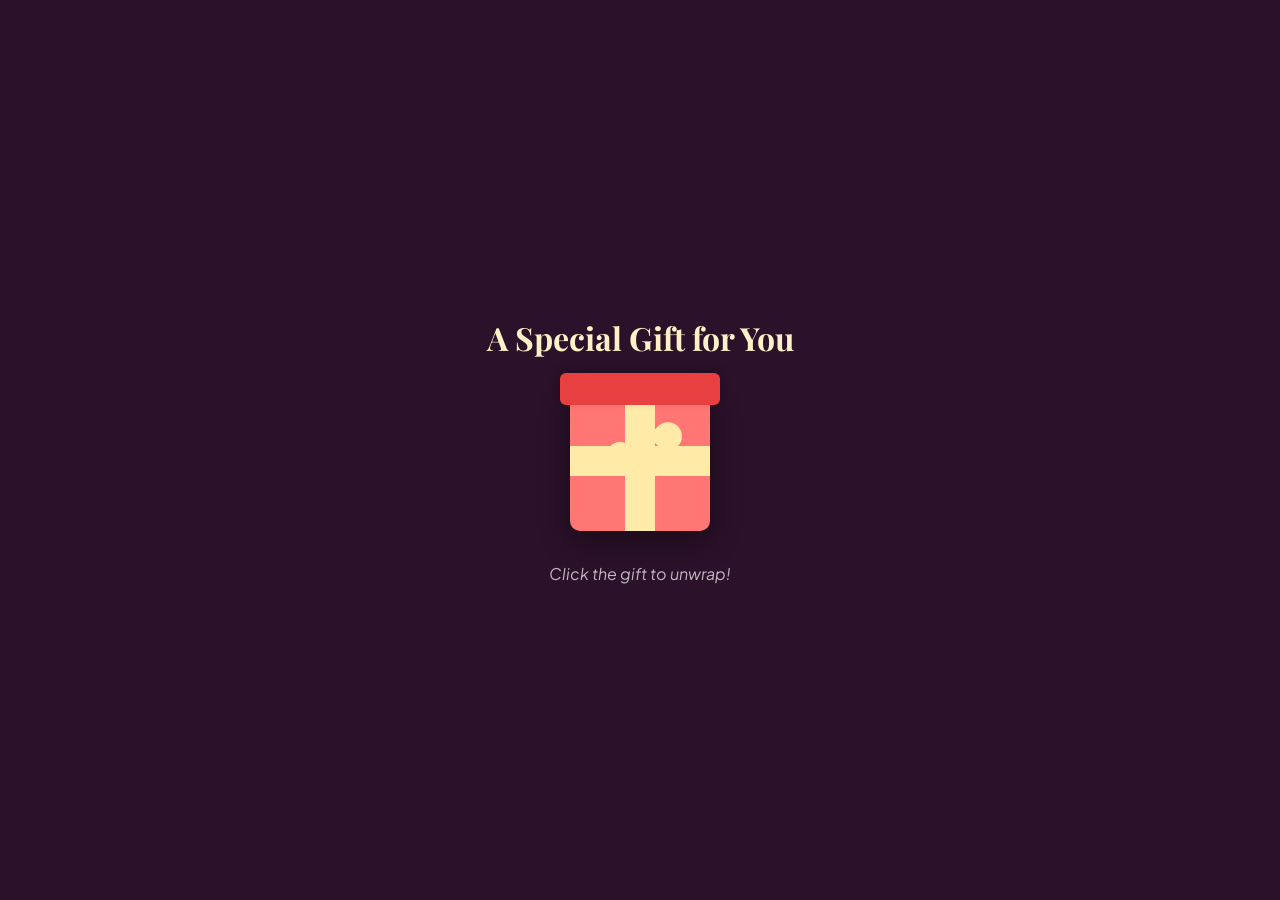
<file: index.html>
<!DOCTYPE html>
<html lang="en">
<head>
  <meta charset="UTF-8">
  <meta name="viewport" content="width=device-width, initial-scale=1.0">
  <title>Birthday Gift for Mom</title>
  <link rel="stylesheet" href="style.css">
</head>
<body>

<div id="gift-overlay">
  <div class="gift-wrapper">
    <h1 class="gift-title">A Special Gift for You</h1>
    <div class="gift-box" id="gift-box">
      <div class="ribbon-vertical"></div>
      <div class="ribbon-horizontal"></div>
      <div class="lid"></div>
    </div>
    <p class="tap-hint">Click the gift to unwrap!</p>
  </div>
</div>

<div id="main-content" class="hidden">
  <canvas id="celebration-canvas"></canvas>
  <div class="ambient-glow"></div>

  <main class="celebration-card">
    <h1 class="greeting">Happy Birthday, Mom</h1>
    <div class="message-section" id="main-message">
      <p>To the most incredible mother in the world.</p>
      <p>We've gathered this little celebrating crew just for you today!</p>
      
      <a href="dance.html" class="dance-link-button">💃 See them dance!</a>
      
      <p class="tap-instruction">(Try tapping them one by one...)</p>
    </div>

    <div id="surprise-message" class="hidden">
      <h2 class="surprise-title">We love you so much!</h2>
      <p>Thank you for everything you do.</p>
    </div>

    <div class="animal-parade" id="animal-parade">
      <div class="animal bunny" data-index="0">
        <svg viewBox="0 0 100 120" xmlns="http://www.w3.org/2000/svg">
          <ellipse cx="35" cy="30" rx="8" ry="25" fill="#ffdce5" transform="rotate(-5, 35, 30)"/>
          <ellipse cx="65" cy="30" rx="8" ry="25" fill="#ffdce5" transform="rotate(5, 65, 30)"/>
          <circle cx="50" cy="75" r="32" fill="#ffdce5"/>
          <circle cx="40" cy="70" r="3" fill="#4c2a54"/>
          <circle cx="60" cy="70" r="3" fill="#4c2a54"/>
          <polygon points="48,76 52,76 50,79" fill="#ff9ebb"/>
        </svg>
      </div>
      <div class="animal cat hidden" data-index="1">
        <svg viewBox="0 0 100 120" xmlns="http://www.w3.org/2000/svg">
          <polygon points="20,50 40,50 25,20" fill="#ffe9db"/>
          <polygon points="60,50 80,50 75,20" fill="#ffe9db"/>
          <circle cx="50" cy="75" r="32" fill="#ffe9db"/>
          <circle cx="38" cy="72" r="3" fill="#4c2a54"/>
          <circle cx="62" cy="72" r="3" fill="#4c2a54"/>
          <polygon points="48,78 52,78 50,81" fill="#ff9ebb"/>
        </svg>
      </div>
      <div class="animal lion hidden" data-index="2">
        <svg viewBox="0 0 100 120" xmlns="http://www.w3.org/2000/svg">
          <circle cx="50" cy="70" r="42" fill="#f59e0b"/>
          <circle cx="50" cy="75" r="28" fill="#fde68a"/>
          <circle cx="40" cy="70" r="3" fill="#4c2a54"/>
          <circle cx="60" cy="70" r="3" fill="#4c2a54"/>
          <ellipse cx="50" cy="80" rx="12" ry="8" fill="#fef3c7"/>
          <polygon points="48,77 52,77 50,81" fill="#8b5cf6"/>
        </svg>
      </div>
      <div class="animal buffalo hidden" data-index="3">
        <svg viewBox="0 0 100 120" xmlns="http://www.w3.org/2000/svg">
          <path d="M 25 55 Q 10 30 35 45" fill="none" stroke="#52525b" stroke-width="6"/>
          <path d="M 75 55 Q 90 30 65 45" fill="none" stroke="#52525b" stroke-width="6"/>
          <circle cx="50" cy="75" r="30" fill="#a1a1aa"/>
          <circle cx="38" cy="70" r="3" fill="#27272a"/>
          <circle cx="62" cy="70" r="3" fill="#27272a"/>
          <ellipse cx="50" cy="85" rx="16" ry="12" fill="#52525b"/>
        </svg>
      </div>
      <div class="animal sheep hidden" data-index="4">
        <svg viewBox="0 0 100 120" xmlns="http://www.w3.org/2000/svg">
          <circle cx="50" cy="75" r="24" fill="#52525b"/>
          <circle cx="42" cy="72" r="3" fill="#f4f4f5"/>
          <circle cx="58" cy="72" r="3" fill="#f4f4f5"/>
          <circle cx="35" cy="55" r="14" fill="#ffffff"/>
          <circle cx="50" cy="48" r="16" fill="#ffffff"/>
          <circle cx="65" cy="55" r="14" fill="#ffffff"/>
        </svg>
      </div>
      <div class="animal cow hidden" data-index="5">
        <svg viewBox="0 0 100 120" xmlns="http://www.w3.org/2000/svg">
          <ellipse cx="20" cy="60" rx="12" ry="6" fill="#ffffff" transform="rotate(-15, 20, 60)"/>
          <ellipse cx="80" cy="60" rx="12" ry="6" fill="#ffffff" transform="rotate(15, 80, 60)"/>
          <circle cx="50" cy="75" r="30" fill="#ffffff"/>
          <circle cx="38" cy="68" r="3" fill="#27272a"/>
          <circle cx="62" cy="68" r="3" fill="#27272a"/>
          <ellipse cx="50" cy="86" rx="18" ry="12" fill="#fbcfe8"/>
        </svg>
      </div>
    </div>
  </main>
</div>

<script src="script.js" defer></script>

</body>
</html>
</file>
<file: style.css>
@import url('https://fonts.googleapis.com/css2?family=Playfair+Display:ital,wght@0,400..900;1,400..900&family=Plus+Jakarta+Sans:ital,wght@0,200..800;1,200..800&display=swap');

* { margin: 0; padding: 0; box-sizing: border-box; }

body {
  margin: 0;
  min-height: 100vh;
  display: flex;
  justify-content: center;
  align-items: center;
  background: linear-gradient(135deg, #ffd9d9 0%, #e6d4f5 50%, #c4e9ff 100%);
  font-family: 'Plus Jakarta Sans', sans-serif;
  overflow: hidden;
}

/* --- Reveal Overlay --- */
#gift-overlay {
  position: fixed; top: 0; left: 0; width: 100vw; height: 100vh;
  background: #2b1129; z-index: 10;
  display: flex; justify-content: center; align-items: center;
}
#gift-overlay.hidden { display: none; }

.gift-wrapper { text-align: center; color: #fff; }
.gift-title { font-family: 'Playfair Display', serif; margin-bottom: 2rem; color: #fff1c7; }
.tap-hint { margin-top: 2rem; opacity: 0.7; font-style: italic; }

/* --- Gift Box --- */
.gift-box {
  width: 140px; height: 140px;
  background: #ff7675;
  margin: 0 auto;
  position: relative;
  border-radius: 10px;
  cursor: pointer;
  box-shadow: 0 10px 30px rgba(0,0,0,0.4);
  animation: gift-float 3s infinite ease-in-out;
  transform-origin: center bottom;
}

.gift-box:hover { filter: brightness(1.1); }

.ribbon-vertical {
  position: absolute; left: 50%; top: 0;
  width: 30px; height: 100%;
  background: #ffeaa7;
  transform: translateX(-50%);
  z-index: 2;
}
.ribbon-horizontal {
  position: absolute; left: 0; top: 50%;
  width: 100%; height: 30px;
  background: #ffeaa7;
  transform: translateY(-50%);
  z-index: 2;
}

/* Bow on top */
.ribbon-horizontal::before,
.ribbon-horizontal::after {
  content: '';
  position: absolute;
  top: -18px;
  width: 28px; height: 28px;
  background: #ffeaa7;
  border-radius: 50% 50% 0 50%;
  transform-origin: bottom right;
}
.ribbon-horizontal::before { left: calc(50% - 28px); transform: rotate(-45deg); }
.ribbon-horizontal::after { left: calc(50%); border-radius: 50% 50% 50% 0; transform: rotate(45deg); }

.lid {
  position: absolute;
  top: -18px; left: -10px;
  width: 160px; height: 32px;
  background: #e84040;
  border-radius: 6px;
  z-index: 3;
  transform-origin: center bottom;
  box-shadow: 0 -4px 10px rgba(0,0,0,0.2);
}

/* --- Gift Box Animations --- */

/* Idle float */
@keyframes gift-float {
  0%, 100% { transform: translateY(0) rotate(-3deg); }
  50% { transform: translateY(-12px) rotate(3deg); }
}

/* Step 1: Wobble on click */
.gift-box.wobble {
  animation: box-wobble 0.55s ease-in-out !important;
}
@keyframes box-wobble {
  0%   { transform: rotate(0deg) scale(1); }
  15%  { transform: rotate(-8deg) scale(1.05); }
  30%  { transform: rotate(8deg) scale(1.05); }
  45%  { transform: rotate(-6deg) scale(1.08); }
  60%  { transform: rotate(6deg) scale(1.08); }
  75%  { transform: rotate(-3deg) scale(1.05); }
  100% { transform: rotate(0deg) scale(1); }
}

/* Step 2a: Lid flies off */
.lid-fly {
  animation: lid-flip 0.7s cubic-bezier(0.25, 0.46, 0.45, 0.94) forwards !important;
}
@keyframes lid-flip {
  0%   { transform: translateY(0) rotate(0deg); opacity: 1; }
  40%  { transform: translateY(-60px) rotate(-30deg) translateX(-20px); opacity: 1; }
  100% { transform: translateY(-160px) rotate(-60deg) translateX(-60px); opacity: 0; }
}

/* Step 2b: Box explodes outward */
.gift-box.unwrap {
  animation: box-explode 0.8s ease-out forwards !important;
}
@keyframes box-explode {
  0%   { transform: scale(1); opacity: 1; }
  30%  { transform: scale(1.3); opacity: 1; }
  60%  { transform: scale(1.6); opacity: 0.6; }
  100% { transform: scale(0.1); opacity: 0; }
}

/* --- Main Content --- */
#main-content {
  transition: opacity 0.8s ease;
}
#main-content.hidden { opacity: 0; pointer-events: none; display: none; }

#celebration-canvas {
  position: fixed; top: 0; left: 0;
  width: 100vw; height: 100vh;
  z-index: 1; pointer-events: none;
}
.ambient-glow {
  position: absolute;
  width: 600px; height: 600px;
  background: radial-gradient(circle, rgba(168, 85, 247, 0.4) 0%, rgba(0,0,0,0) 70%);
  top: 5%; left: 10%;
  z-index: 0; pointer-events: none;
}

.celebration-card {
  width: 95%;
  max-width: 600px;
  max-height: 95vh;
  margin: 0 auto;
  padding: 2rem;
  background: linear-gradient(135deg, #32193b 0%, #2b1129 100%);
  border-radius: 20px;
  text-align: center;
  color: #fff;
  display: flex;
  flex-direction: column;
  align-items: center;
  overflow-y: auto;
  position: relative;
  z-index: 2;
}

.greeting {
  font-family: 'Playfair Display', serif;
  font-size: 3.5rem;
  font-weight: 800;
  letter-spacing: -1px;
  color: #fff1c7;
  margin-bottom: 1rem;
  line-height: 1.1;
}
.message-section {
  font-size: 1.2rem;
  line-height: 1.7;
  color: #e9d5eb;
  margin-bottom: 3rem;
  transition: opacity 0.5s;
}
.surprise-title {
  color: #ff7675;
  font-family: 'Playfair Display', serif;
  font-size: 2.5rem;
  margin-bottom: 1rem;
}
.tap-instruction {
  font-size: 1rem;
  color: #fca5a5;
  font-style: italic;
  margin-top: 1rem;
}

/* --- Surprises --- */
#surprise-message.hidden { display: none; }
#surprise-message { opacity: 1; transition: opacity 1s ease; color: #fff; margin-top: 20px; }

/* --- Animals --- */
.animal-parade {
  display: flex;
  justify-content: center;
  align-items: flex-end;
  gap: 20px;
  margin-top: 20px;
  height: auto;
  flex-wrap: wrap;
}
.animal {
  width: 100px; height: 100px;
  cursor: pointer;
  transition: transform 0.3s ease;
  filter: drop-shadow(0px 0px 18px rgba(255, 255, 255, 0.9));
  background: rgba(255, 255, 255, 0.15);
  border-radius: 50%;
  padding: 8px;
  display: none;
}
.animal.visible {
  display: flex !important;
  align-items: center;
  justify-content: center;
}

/* --- Idle Animations --- */
.bunny   { animation: hop 2.5s infinite ease-in-out; }
.cat     { animation: bob 3s infinite ease-in-out 0.4s; }
.lion    { animation: breathe 4s infinite ease-in-out 0.2s; }
.buffalo { animation: breathe 4s infinite ease-in-out 0.6s; }
.sheep   { animation: float-idle 5s infinite ease-in-out; }
.cow     { animation: breathe 4s infinite ease-in-out 0.8s; }

@keyframes hop {
  0%, 100% { transform: translateY(0) scaleY(1); }
  40% { transform: translateY(-30px) scaleY(1.1); }
  50% { transform: translateY(0) scaleY(0.85); }
}
@keyframes bob {
  0%, 100% { transform: translateY(0) rotate(0deg); }
  50% { transform: translateY(-20px) rotate(8deg); }
}
@keyframes breathe {
  0%, 100% { transform: scale(1); }
  50% { transform: scale(1.06) translateY(-4px); }
}
@keyframes float-idle {
  0%, 100% { transform: translateY(0); }
  50% { transform: translateY(-15px); }
}

/* --- Reaction Animations --- */
.react-bunny-jump { animation: bunny-jump 1s cubic-bezier(0.68, -0.55, 0.265, 1.55) !important; }
@keyframes bunny-jump {
  0%   { transform: translateY(0) scaleY(1); }
  25%  { transform: translateY(-100px) scaleY(1.15); }
  50%  { transform: translateY(-120px) scaleY(0.85); }
  75%  { transform: translateY(-40px) scaleY(1.08); }
  100% { transform: translateY(0) scaleY(1); }
}

.react-cat-pounce { animation: cat-pounce 1s ease-in-out !important; }
@keyframes cat-pounce {
  0%   { transform: scale(1) rotate(0deg); }
  20%  { transform: scale(1.2) rotate(-12deg) translateY(-30px); }
  50%  { transform: scale(0.9) rotate(25deg) translateY(10px); }
  75%  { transform: scale(1.1) rotate(-8deg); }
  100% { transform: scale(1) rotate(0deg); }
}

.react-lion-roar { animation: lion-roar 1.1s cubic-bezier(0.68, -0.55, 0.265, 1.55) !important; }
@keyframes lion-roar {
  0%   { transform: scale(1) rotateZ(0deg); }
  15%  { transform: scale(1.35) rotateZ(-25deg); }
  30%  { transform: scale(1.35) rotateZ(25deg); }
  45%  { transform: scale(1.35) rotateZ(-20deg); }
  60%  { transform: scale(1.3) rotateZ(15deg); }
  75%  { transform: scale(1.15) rotateZ(-8deg); }
  100% { transform: scale(1) rotateZ(0deg); }
}

.react-buffalo-charge { animation: buffalo-charge 1s ease-in-out !important; }
@keyframes buffalo-charge {
  0%   { transform: translateX(0) scaleX(1) scaleY(1); }
  20%  { transform: translateX(-60px) scaleX(0.8) scaleY(1.05); }
  40%  { transform: translateX(-80px) scaleX(0.75) scaleY(1.1); }
  60%  { transform: translateX(80px) scaleX(1.15) scaleY(0.95); }
  80%  { transform: translateX(40px) scaleX(1.08) scaleY(1); }
  100% { transform: translateX(0) scaleX(1) scaleY(1); }
}

.react-sheep-wiggle { animation: sheep-wiggle 0.8s ease-in-out !important; }
@keyframes sheep-wiggle {
  0%   { transform: scale(1) rotate(0deg); }
  10%  { transform: scale(1.25, 0.7) rotate(-8deg); }
  20%  { transform: scale(0.75, 1.3) rotate(10deg); }
  30%  { transform: scale(1.2, 0.75) rotate(-6deg); }
  40%  { transform: scale(0.8, 1.25) rotate(8deg); }
  50%  { transform: scale(1.15, 0.8) rotate(-4deg); }
  60%  { transform: scale(0.85, 1.2) rotate(6deg); }
  75%  { transform: scale(1.05, 0.95) rotate(-2deg); }
  100% { transform: scale(1) rotate(0deg); }
}

.react-cow-sway { animation: cow-sway 1s ease-in-out !important; }
@keyframes cow-sway {
  0%   { transform: translateX(0) rotate(0deg); }
  15%  { transform: translateX(-35px) rotate(-12deg); }
  30%  { transform: translateX(-45px) rotate(-15deg); }
  45%  { transform: translateX(0) rotate(0deg); }
  55%  { transform: translateX(0) rotate(0deg); }
  70%  { transform: translateX(35px) rotate(12deg); }
  85%  { transform: translateX(45px) rotate(15deg); }
  100% { transform: translateX(0) rotate(0deg); }
}

/* --- Confetti --- */
.confetti {
  position: fixed;
  pointer-events: none;
  z-index: 999;
  animation: confetti-fall var(--dur, 3s) ease-out forwards;
}
@keyframes confetti-fall {
  0%   { transform: translate(0, 0) rotateZ(0deg); opacity: 1; }
  100% { transform: translate(var(--tx, 0px), var(--ty, -200px)) rotateZ(540deg); opacity: 0; }
}

/* --- Hidden --- */
.hidden { display: none !important; }

/* --- Responsive --- */
@media (max-width: 768px) {
  .gift-box { width: 120px; height: 120px; }
  .lid { width: 140px; }
  .greeting { font-size: 2.2rem; }
  .celebration-card { width: 95%; padding: 2rem 1.5rem; }
  .animal-parade { gap: 15px; height: auto; }
  .animal { width: 90px; height: 90px; }
}

/* ---Dance Button Style --- */
.dance-link-button {
  display: block; /* Makes it a button-like block */
  width: fit-content;
  margin: 15px auto; /* Centers it horizontally */
  padding: 10px 20px;
  background-color: #ff9ebb;
  color: white;
  text-decoration: none;
  border-radius: 20px;
  font-weight: 600;
  transition: transform 0.2s, background-color 0.2s;
  text-align: center;
}

.dance-link-button:hover {
  transform: scale(1.05);
  background-color: #d8b4fe;
}
</file>
